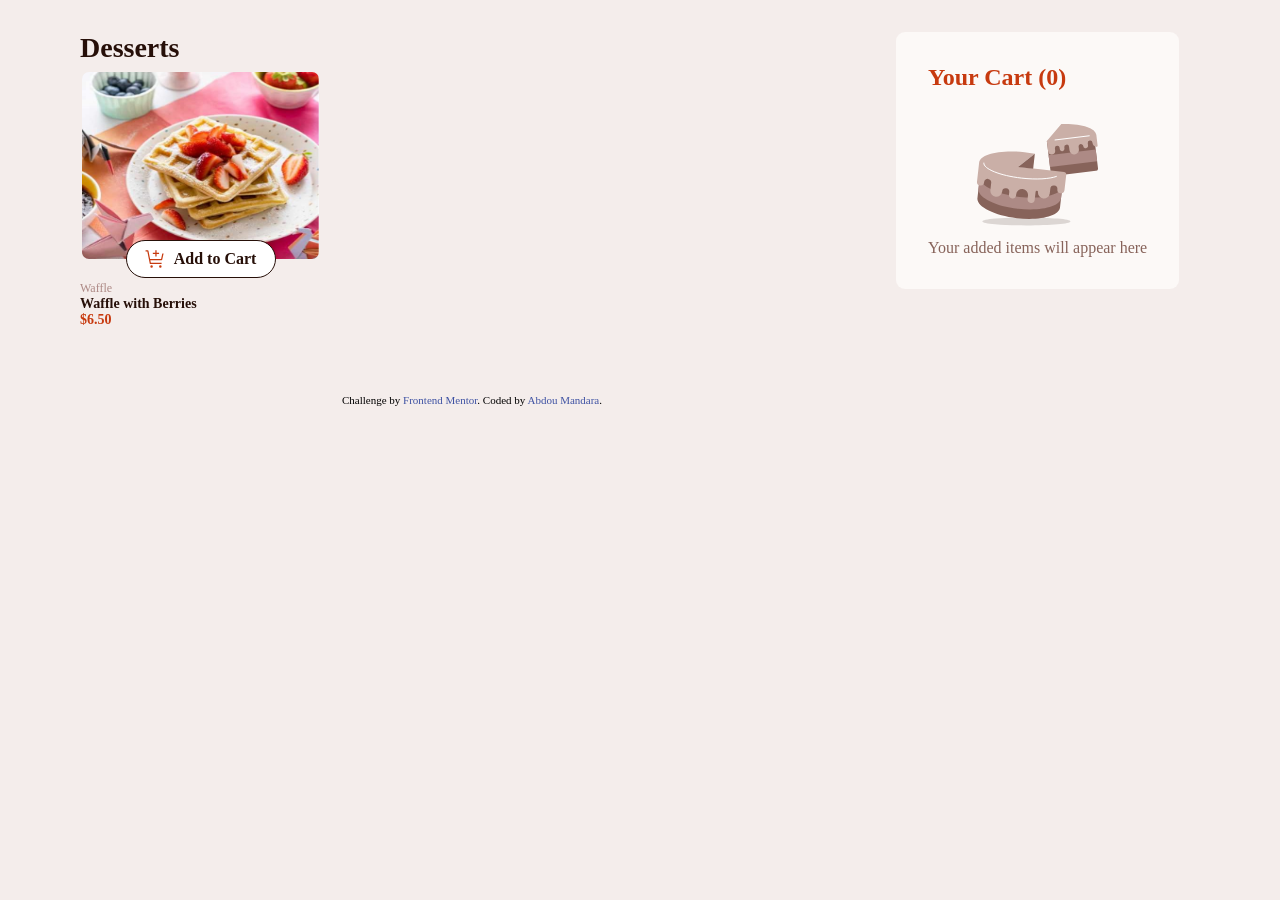
<file: index.html>
<!DOCTYPE html>
<html lang="fr">
    <head>
        <meta charset="UTF-8">
        <meta name="viewport" content="width=device-width, initial-scale=1.0">
        <link rel="icon" type="image/png" sizes="32x32" href="assets/images/favicon-32x32.png">
        <title>Frontend Mentor | Product list with cart</title>
        <link rel="stylesheet" href="style.css">
        <script src="script.js" defer></script>
    </head>
<body>
    <section id="desserts">
        <h1>Desserts</h1>

        <div class="grille">
        
        <div class="produit" id="produit-0">
        <div class="img">
        <img src="assets/images/image-waffle-desktop.jpg" alt="waffle">
        </div>
        <div class="ajouter" id="ajouter-0" data-produit-id="0">
            <img src="assets/images/icon-add-to-cart.svg" alt="Ajouter au panier">
            <p>Add to Cart</p>
        </div>
        <div class="description">
        <p class="categorie" id="categorie-0">Waffle</p>
        <span class="nom" id="nom-0">Waffle with Berries</span>
        <p class="prix" id="prix-0">$6.50</p>
        </div>
    <div class="quantite" id="qte-0">
            <svg alt="btn decrementation" class="moins" id="moins-0" xmlns="http://www.w3.org/2000/svg" width="10" height="2" fill="none" viewBox="0 0 10 2"><path  d="M0 .375h10v1.25H0V.375Z"/></svg>
            <span class="qtite" id="qtite-0">1</span>
            <svg alt="btn incrementation" class="plus" id="plus-0" xmlns="http://www.w3.org/2000/svg" width="10" height="10" fill="none" viewBox="0 0 10 10"><path  d="M10 4.375H5.625V0h-1.25v4.375H0v1.25h4.375V10h1.25V5.625H10v-1.25Z"/></svg>
        </div>
        </div>
        
        <!-- Répète la même correction pour tous les autres produits : change les chemins ../assets/... en assets/... -->

        <!-- ... (Répéter la même logique sur toutes les images et ressources) ... -->

        </div>
        <div class="attribution">
        Challenge by <a href="https://www.frontendmentor.io/challenges/product-list-with-cart-5MmqLVAp_d" target="_blank">Frontend Mentor</a>. 
        Coded by <a href="https://github.com/AbdouMandara" target="_blank">Abdou Mandara</a>.
      </div>
    </section>
   
    <section id="cart">
        <div class="panier">
            <h1>Your Cart (<span class="qte-total">0</span>)</h1>

            <div class="panier-vide">
                <img src="assets/images/illustration-empty-cart.svg" alt="">
                <p>Your added items will appear here</p>
            </div>

            <div class="panier-avec-items">

                <p class="total"><span>Order Total</span><span class="montant-total"></span></p>
            
               <p class="texte-neutral"><img src="assets/images/icon-carbon-neutral.svg" alt="icon-carbon-neutral"> This is a<span>carbon-neutral</span>delivery</p>

               <button id="btn-de-confirmation">Confirm Order</button>     
            </div>
        </div>
    </section>

    <!-- Section qui apparait lorsque tu cliques sur <<Confirm Order>> -->
    <section id="confirme-commande">
        <div class="div-order-confirmed">
            <img src="assets/images/icon-order-confirmed.svg" alt="">
            <h1>Order Confirmed</h1>
            <p>We hope you enjoy your food!</p>
            <div class="tes-commandes-avec-thumbnails">
                <p class="total"><span>Order Total</span><span class="montant-total-commande"></span></p>
            </div>

            <button id="btn-de-nouvelle-commande">Start New Order</button>
        </div>
    </section>
</body>
</html>
</file>
<file: style.css>
:root{
--Red: hsl(14, 86%, 42%);
--Green: hsl(159, 69%, 38%);
--Rose_50: hsl(20, 50%, 98%);
--Rose_100: hsl(13, 31%, 94%);
--Rose_300: hsl(14, 25%, 72%);
--Rose_400: hsl(7, 20%, 60%);
--Rose_500: hsl(12, 20%, 44%);
--Rose_900: hsl(14, 65%, 9%);
}
*{
    padding: 0;
    margin: 0;
    box-sizing: border-box;
    list-style: none;
    font-family: "Red Hat Text";
}
body{
    height: 100%;
    width: 100%;
    font-size: 1em;
    display: flex;
    padding: 2em 5em;
    overflow-x: hidden;
    gap: 2em;
    background-color: var(--Rose_100);

    & #desserts{
        display: flex;
        height: max-content;
        gap: 1em;
        flex-direction: column;
        width: 70%;
        max-width: 806px;
        & h1{
            color: var(--Rose_900);
            width: 100%;
            height: 10%;
            font-size: 1.75em;
        }

        & .grille{
            width: 100% ;
            height: 90% ;
            display: grid;
            /* justify-content: center; */
            /* justify-content: space-between; */
            grid-template-columns: repeat(auto-fill, 241px);
            grid-gap: 1em;

            & .produit{
                display: flex;
                width: 241.10px;
                flex-direction: column;
                align-items: center;
                justify-content: center;
                position: relative;
                gap: 1.25em;
                height: 80%;

                & .img{
                    height: 80%;
                    width: 100%;
                    border-radius: 9px;
                    border: 2px solid  transparent;
                    display: flex;
                    align-items: center;
                    transition: border 0.25S cubic-bezier(0.175, 0.885, 0.32, 1.275);
                    
                    & img{
                        border-radius: 7px;
                        width: 100%;
                        height: 100%;
                    }
                }
                & .description{
                    display: flex;
                    flex-direction: column;
                    align-items: start;
                    height: 30%;
                    width: 100%;

                    & .categorie{
                        font-size: calc(1em - 4px);
                        color:var(--Rose_400);
                    }
                    & .nom{
                        font-size: calc(1em - 2px);
                        font-weight: 650;
                        color:var(--Rose_900);
                    }
                    & .prix{
                        font-size: calc(1em - 2px);
                        font-weight: 600;
                        color:var(--Red);
                    }
                }
                & .ajouter{
                    position: absolute;
                    display: flex;
                    align-items: center;
                    justify-content: center;
                    padding:0.5em  1em;
                    gap: 0.5em;
                    min-width: 150.10px;
                    max-width: 157.10px;
                    bottom: 17%;
                    border-radius: 3em;
                    border: 1px solid var(--Rose_900);
                    background-color: #fff;

                    &:hover{
                        cursor: pointer;
                    }

                    & p{
                        font-weight: 600;
                        color:var(--Rose_900);
                    }
                }
                & .quantite{
                    position: absolute;
                    min-width: 150.10px;
                         max-width: 157.10px;
                          bottom: 17%;
                          height: 39px;
                        border-radius: 3em;
                        display: none;
                        background-color: var(--Red);
                        color: var(--Rose_100);
                        align-items: center;
                        justify-content: space-between;
                        border-radius: 3em;
                        z-index: 1;
                        padding: 0em 0.85em;

                        & svg{
                            border: 1px solid var(--Rose_100);
                            border-radius: 50%;
                            padding: 0.25em;
                            height: 18px;
                            width: 18px;
                            transition:all 0.25s cubic-bezier(0.4, 0, 0.2, 1);
                            fill: var(--Rose_100);

                            &:hover{
                                background-color: var(--Rose_100);
                                fill: var(--Red);
                                cursor: pointer;
                            }
                        }
                    }
            }
        }

    }

    & #cart{
        max-width: 30%;
        height: 100%;
        display: flex;
        align-items: center;
        justify-content: center;


        & .panier{
            padding: 2em;
            width: 100%;
            height: max-content;
            display: flex;
            flex-direction: column;
            gap: 1.25em;
            border-radius: 9px;
            /* position: fixed; */
            /* top: 0; */
            background-color: var(--Rose_50);

            & h1{
                color: var(--Red);
            }

            & .panier-vide{
                width: 100%;
                display: flex;
                align-items: center;
                justify-content: center;
                flex-direction: column;

                & p{
                    color: var(--Rose_500);
                }
            }

            & .panier-avec-items{
                height: max-content;
                width: 100%;
                display: none;
                flex-direction: column;
                justify-content: center;
                align-items: center;
                gap: 1em;

                & .element-du-panier{
                    width: 100%;
                    display: flex;
                    align-items: center;
                    flex-direction: row;
                    justify-content: space-between;
                    padding-bottom: 0.5em;
                    border-bottom: 1px solid var(--Rose_100);

                    & .description-element{
                        width: 90%;
                        display: flex;
                        flex-direction: column;
                        gap: 0.45em;

                        & .titre-element{
                        font-size: calc(1em - 2px);
                        font-weight: 650;
                        color:var(--Rose_900);
                    }
                    & .info-element{
                        font-size: calc(1em - 2px);
                        width: max-content;
                        display: flex;
                        width: 100%;
                        gap: 0.85em;
                        & #nombre-commandé{
                            font-weight: 650;
                            color: var(--Red);
                        }
                        & .prix-element{
                            opacity: 0.5;
                        }
                        & .prix-fois-nombre{
                            width: max-content;
                            color: var(--Rose_900);
                            opacity: 0.60;
                            font-weight: 600;
                        }
                    }
                }

                    & svg{
                            border-radius: 50%;
                            height: 1em;
                            width: 1em;
                            padding: 2px;
                            fill: #CAAFA7;
                            border: 1px solid #CAAFA7;
                            transition: all 0.25s cubic-bezier(0.4, 0, 0.2, 1);
                            &:hover{
                                cursor: pointer;
                                fill: #000;
                                border: 1px solid rgba(0, 0, 0, 1);
                            }
                        }
                }

                & .total{
                    width: 100%;
                    display: flex;
                    align-items: center;
                    justify-content: space-between;

                    & span:nth-child(1){
                        font-size: calc(1em - 2px);
                        opacity: 0.60;
                        /* color: var(--Rose_100); */
                    }
                    & .montant-total{
                        color: var(--Rose_900);
                        font-weight: 650;
                        font-size: 1.125em;
                    }
                }

                & .texte-neutral{
                    font-size: calc(1em - 4px);
                    background-color: var(--Rose_100);
                    padding: 1em 3em;
                    border-radius: 10px;
                    display: flex;
                    align-items: center;
                    gap: 5px;
                    height: max-content;
                    width: 100%;
                    color: var(--Rose_900);
                    & span{
                        font-weight: 650;
                    }
                }

                & button{
                    width: 100%;
                    font-weight: 650;
                    color: var(--Rose_50);
                    background-color: var(--Red);
                    border: none;
                    border-radius: 2em;
                    padding: 1em;
                    transition: all 0.25s ease-in-out;
                    &:focus{
                        outline: none;
                    }
                    &:hover{
                        cursor: pointer;
                    }
                }
            }
        }
    }

    /* Div qui apparaitra au click */
    #confirme-commande{
        background-color: rgba(0, 0, 0, 0.60);
        position: absolute;
        top: 0;
        left: 0;
        width: 100%;
        height: 100%;
        z-index: 20;
        position: fixed;
        display: none;
        align-items: center;
        justify-content: center;

        & .div-order-confirmed{
        width: 35%;
        height: max-content;
        background-color: var(--Rose_50);
        display: flex;
        gap: 0.5em;
        flex-direction: column;
        align-items: start;
        padding: 2em;
        border-radius: 14px;

        & img{
            margin-bottom: 0.25em;
            height: 2.75em;
            width: 2.75em;
        }
        & h1{
            color: var(--Rose_900);
            font-size: 2.15em;
        }
        & p{
            color: var(--Rose_500);
            margin-bottom: 0.25em;
        }
        .montant-total-commande{
            color: var(--Rose_900);
            font-weight: 650;
            font-size: 18px;
        }
        & .tes-commandes-avec-thumbnails{
            height: max-content;
            width: 100%;
            background-color: var(--Rose_100);
            flex-direction: column;
            /* padding: 1em; */
            padding: 1em 1em 0em;
            margin-bottom: 1.15em;
            border-radius: 8px;
            & .description-commande{
                        width: 100%;
                        display: flex;
                        flex-direction: row;
                        gap: 0.75em;
                        justify-content: space-between;
                        align-items: center;
                        padding-bottom: 0.25em;
                        border-bottom: 1px solid var(--Rose_50);
                        & img{
                            border-radius: 5px;
                            width: max-content;
                        }
                        & .info-element{
                            font-size: calc(1em - 2px);
                            display: flex;
                            flex-direction: column;
                            width: 100%;
                            gap: 0.25em;
                            & .titre-element{
                                font-size: calc(1em - 1px);
                                font-weight: 650;
                                color:var(--Rose_900);
                            }
                            & .details-nombre{
                                width: max-content;
                                display: flex;
                                gap: 0.75em;
                                & #nombre-commandé-commande{
                                    font-weight: 650;
                                    color: var(--Red);
                                }
                                & .prix-element-commande{
                                    opacity: 0.5;
                                }
                            }
                        }
                                & .prix-fois-nombre-commande{
                                    width: max-content;
                                    color: var(--Rose_900);
                                    font-weight: 600;
                        }
                }
                & .total{
                    height: 53px;
                    width: 100%;
                    display: flex;
                    align-items: center;
                    justify-content: space-between;
                    
                    & span:nth-child(1){
                        font-size: calc(1em - 2px);
                    }
                    & .montant-total{
                        color: var(--Rose_900);
                        font-weight: 650;
                        font-size: 1.125em;
                    }
                }
            }
                 & button{
                    width: 100%;
                    font-weight: 650;
                    color: var(--Rose_50);
                    background-color: var(--Red);
                    border: none;
                    border-radius: 2em;
                    padding: 1em;
                    transition: all 0.25s ease-in-out;

                    &:hover{
                        cursor: pointer;
                    }
                }
        }
    }
}
    .affiche{
        display : flex!important;
    }
    .attribution {
        font-size: 11px;
        text-align: center;
    }
.attribution a {
  color: hsl(228, 45%, 44%);
  text-decoration: none;
}
/*----Responsive Design-------*/    
    @media screen and  (min-width:320px) and (max-width:425px) {
        body{
            padding: 2em 0em!important;
        width: 100%;
        flex-direction: column!important;
        justify-content: center;
        scroll-behavior: smooth;
        overflow-x: hidden;
    }
    #desserts{
        width: 100%!important;
        justify-content: center;
        align-items: center;
        gap: 0px;
        
        & h1{
            padding-left:1em ;
            font-size: 2em!important;
        }
    }
    #cart{
        max-width: 0px!important;
                width: 100% !important;
        min-width: 100% ;
        justify-content: center !important;
    }
    .panier{
        width: 80% !important;
        min-width: 90% !important;
        padding: 2em 1em !important;
    }
    .grille{
        align-items: center;
        justify-content: center;
        grid-gap: 0px;
    }
    .texte-neutral{
        padding: 1em!important;
    }
    #confirme-commande{
        align-items: self-end!important;
    }
    .div-order-confirmed{
        width: 100%!important;
        padding: 3em 0.5em!important;
    }
    .titre-element{
        font-size: 14px;
    }
    .montant-total-commande{
        color: var(--Rose_900)!important;
    }
}

@media screen and  (min-width:426px) and (max-width:649px) {
       body{
        padding: 2em!important;
        width: 100%;
        align-items: center;
        flex-direction: column!important;
        justify-content: center;
        scroll-behavior: smooth;
        overflow-x: hidden;
    }
    .grille{
        justify-content: center;
        align-items: center;
    }
   #desserts{
        align-items: center;
    }
    #cart{
        min-width:325px;
    }
    .panier{
        min-width: 325px;
    }
    .texte-neutral{
        padding: 1em!important;
    }   
    .div-order-confirmed{
        min-width: 85%;
    }

}
@media screen and  (min-width:650px) and (max-width:768px) {
       body{
        padding: 2em!important;
        width: 100%;
        flex-direction: row!important;
        scroll-behavior: smooth;
        overflow-x: hidden;
    }
    .texte-neutral{
        padding: 1em!important;
    } 
   #desserts{
        align-items: center;
    }
    #cart{
        min-width:325px;
    }
    .panier{
        min-width: 325px;
    }
     .div-order-confirmed{
        min-width: 65%;
    }   
}
@media screen and  (min-width:769px) and (max-width:917px) {
    #cart{
        min-width:375px;
    }
    .panier{
        min-width: 375px;
    }   
    .div-order-confirmed{
       min-width: 65%;
    }
}
@media screen and  (min-width:918px) and (max-width:1024px) {
    #cart{
        min-width:315px;
    }
    .texte-neutral{
        padding: 1em!important;
    }
    .panier{
        min-width: 315px;
    }   
     .div-order-confirmed{
        min-width: 55%;
    }
}
@media screen and  (min-width:1025px) and (max-width:1268px) {
    body{
        padding: 2em;
    }
    #cart{
        min-width:335px;
    }
    .panier{
        min-width: 335px;
    }   
     .div-order-confirmed{
        min-width: 45%;
    }
        .texte-neutral{
        padding: 1em!important;
    }
}
@media screen and  (min-width:1269px) and (max-width:1440px){

    .texte-neutral{
        padding: 1em!important;
    }
}
 @media screen and  (min-width:1441px) and (max-width:2550px) {
    body{
        width: 100%;
        padding: 5em;
        gap: 2em;
    }
    #desserts{
        max-width: 70%!important;
    }
    #cart{
        min-width: 500px;
        min-height: 350px;
    }
    .panier-vide{
        width: 500px;
        height: 350px;
    }
    .grille{
        grid-template-columns: repeat(auto-fill, 425px)!important;

        & .produit{
            min-width: 425px;
        }
        .ajouter{
            height: 50px!important;
            width: 200px!important;
            & .p{
                font-size: 1.25em;
            }
        }
         .quantite{
            height: 50px!important;
            width: 200px!important;
         }
    }

}
</file>
